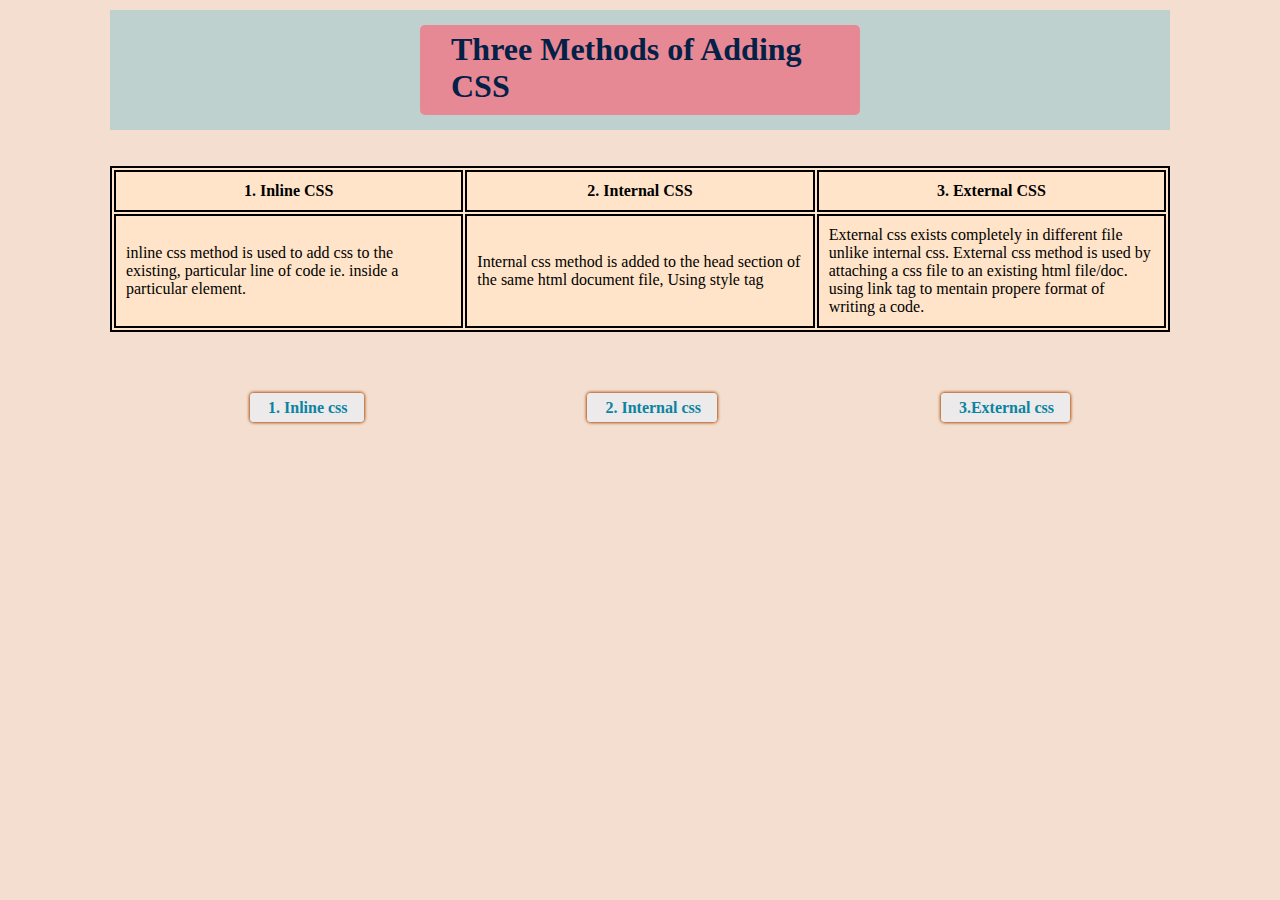
<file: index.html>
<!DOCTYPE html>
<html lang="en">
  <head>
    <meta charset="UTF-8" />
    <title>Adding CSS</title>
    <link rel="stylesheet" href="./style.css" />
  </head>

  <body>
    <div class="headLine">
      <h1>Three Methods of Adding CSS</h1>
    </div>
    
    <br><br>
    <table cellpadding="10">
      <thead>
        <tr>
          <th width="33.33%">1. Inline CSS</th>
          <th width="33.33%">2. Internal CSS</th>
          <th width="33.33%">3. External CSS</th>
        </tr>
      </thead>
      <tbody>
        <tr>
          <td>inline css method is used to add css to the existing, particular line of code ie. inside a particular element.</td>
          <td>Internal css method is added to the head section of the same html document file, Using style tag</td>
          <td>External css exists completely in different file unlike internal css. External css method is used by attaching a css file to an existing html file/doc. using link tag  
             to mentain propere format of writing a code.</td>
        </tr>
      </tbody>
    </table>
    <div class="contentLine">
      <ul>
        <h4><a href="inline.html">1. Inline css</a></h4>
      </ul>
      <ul>
        <h4><a href="internal.html">2. Internal css</a></h4>
      </ul>
      <ul>
        <h4><a href="external.html">3.External css</a></h4>
      </ul>
    </div>

  </body>
</html>
</file>
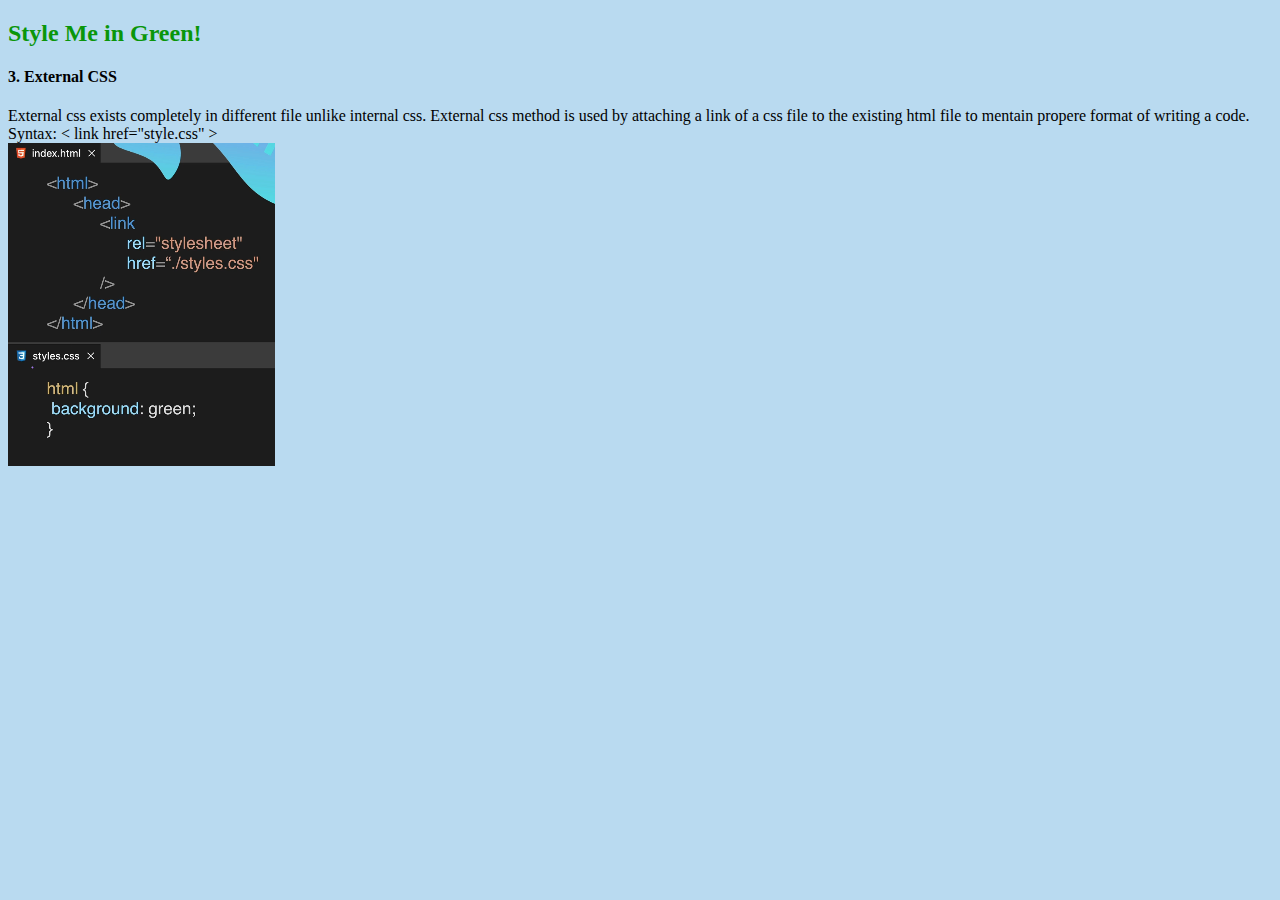
<file: external.html>
<!DOCTYPE html>
<html lang="en">
<head>
  <meta charset="UTF-8">
  <title>External</title>
  <link rel="stylesheer" href="./style.css">
  <style>
    body{
      background-color: rgb(185, 218, 240);
    }h2.green{
    color: rgb(10, 150, 10);
}
  </style>
</head>
<body>
  <h2 class="green">Style Me in Green!</h2>
  <h4>3. External CSS</h4>
        <li>
          External css exists completely in different file unlike internal css. External css method is used by attaching a link of a css file to the existing
          html file to mentain propere format of writing a code.
        </li>
        <li>Syntax: &lt; link href="style.css" &gt;</li>
        <li><img src="./external_css-eg.png" alt="example img"></li>
</body>
</html>
</file>
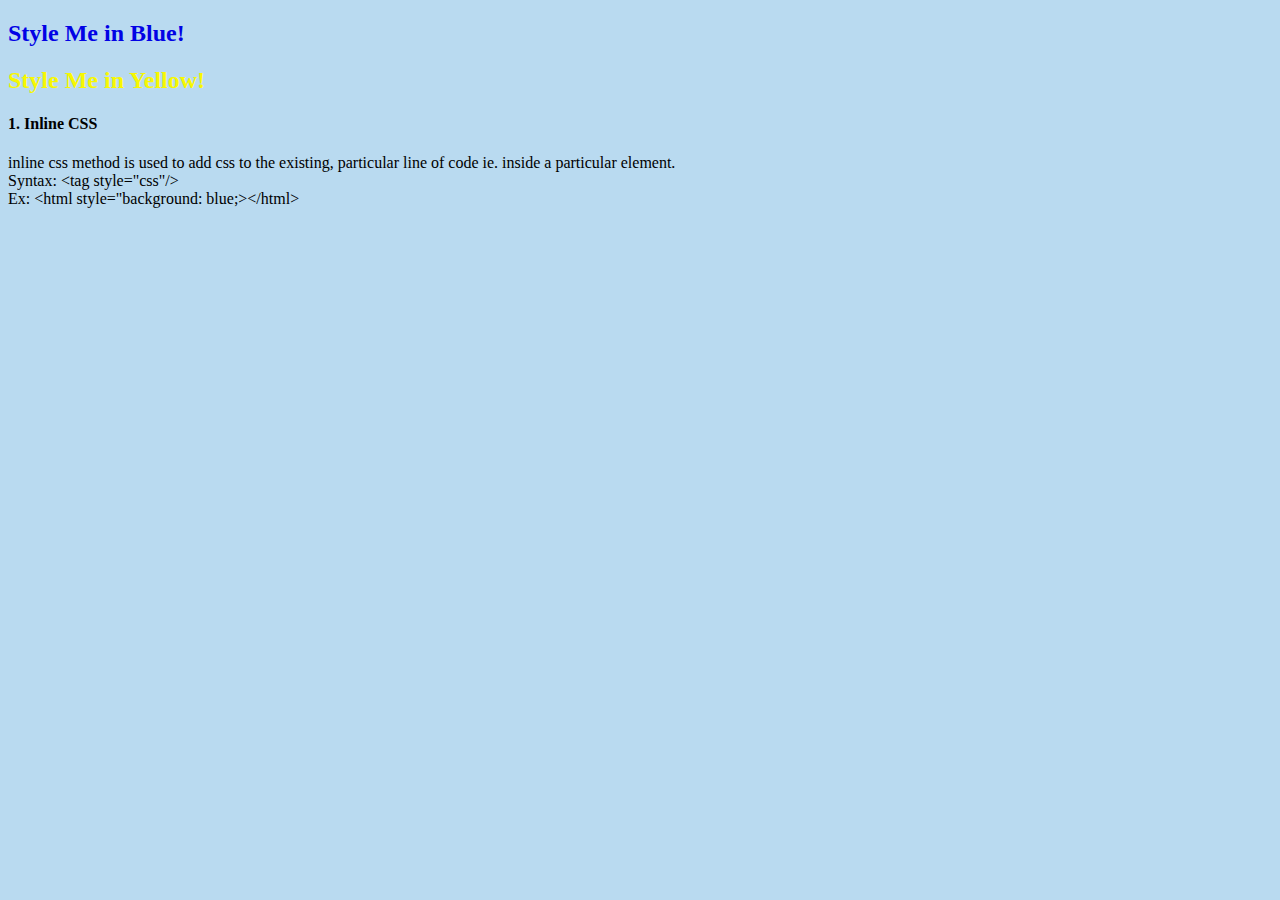
<file: inline.html>
<!DOCTYPE html>
<html lang="en">

<head>
  <meta charset="UTF-8">
  <title>Inline</title>
  <style>
    body{
      background-color: rgb(185, 218, 240);
    }
  </style>
</head>

<body>
<h2 style="color:rgb(2, 2, 229)">Style Me in Blue!</h2>
<h2 style="color:rgb(247, 247, 2)">Style Me in Yellow!</h2>
  <h4>1. Inline CSS</h4>
        <li>inline css method is used to add css to the existing, particular line of code ie. inside a particular element.</li>
        <li>Syntax: &lt;tag style="css"/></li>
        <li>Ex: &lt;html style="background: blue;&gt;&lt;/html></li>
</body>
</html>
</file>
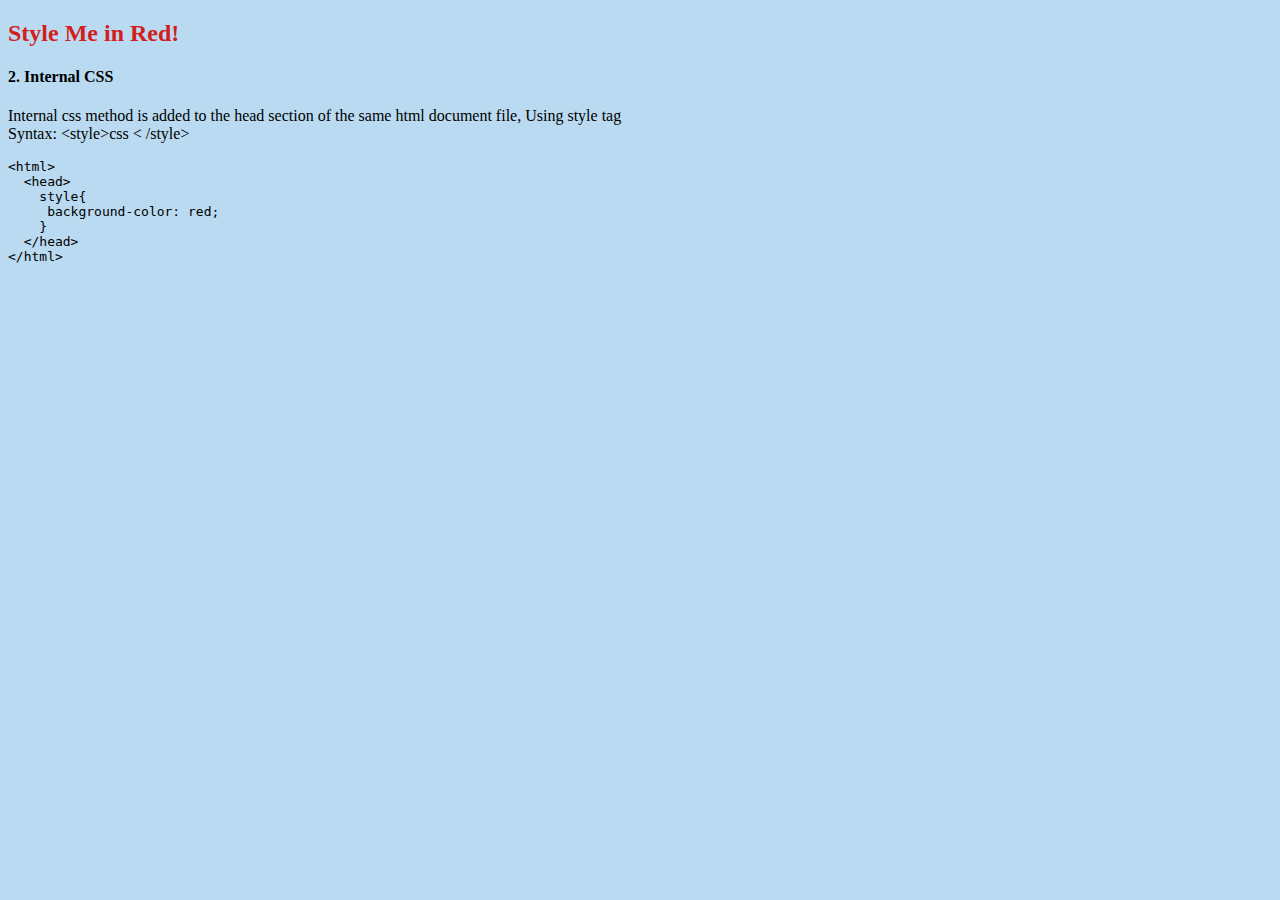
<file: internal.html>
<!DOCTYPE html>
<html lang="en">

<head>
  <meta charset="UTF-8">
  <title>Internal</title>
  <style>
    h2{
      color: rgb(212, 30, 30);
    }
    body{
      background-color: rgb(185, 218, 240);
    }
  </style>
</head>

<body>
<h2>Style Me in Red!</h2>
<h4>2. Internal CSS</h4>
        <li>Internal css method is added to the head section of the same html document file, Using style tag</li>
        <li>Syntax: &lt;style>css &lt /style&gt;</P></li>
        <pre><li>&lt;html&gt;
  &lt;head&gt;
    style{
     background-color: red;
    }
  &lt;/head&gt;
&lt;/html&gt;
        </pre>
        </li>
      </ul>
</body>

</html>
</file>
<file: style.css>
div.headLine{
    display: flex;
    background-color: rgb(190, 209, 207); /*rgb(5, 40, 80);*/
    padding: 10px;
}
h1{
    background-color: rgb(231, 136, 149);/*rgb(135, 204, 247);*/
    color: rgb(3, 32, 70);
    border-radius: 5px;
    width: 510px;
    padding: 6px 0px 10px 31px;
    border:3px rgb(2, 50, 184) ;
    margin: 5px 300px 5px;
    font-family: Cambria, Cochin, Georgia, Times, 'Times New Roman', serif;
}
div.contentLine{
    display: flex;/* Use flexbox to align links horizontally */
    flex-direction: row;
    padding: 30px; 
    justify-content: space-between; /* Distribute space between links */
    
}
.contentLine a {
    text-decoration: none; /* Remove default underline */
    color: #0b83a1; /* Set link color */
    background-color: rgb(236, 234, 234);
    border-radius: 4px;
    /*box-shadow: 5px;*/
    margin: 3px 70px;   /*Add right margin to create space between links */
    box-shadow: 0px 0px 3px 1px rgb(173, 82, 17) ;
    padding: 6px 16px 6px 18px;
}
a:hover{
    color: #7a4406;
    background-color: rgb(231, 224, 220);
    box-shadow: 0px 0px 1px 1px ;
}
body{
    background-color: rgb(243, 222, 207); /*rgb(161, 215, 248);*/
    margin: 10px 10px 10px 10px;
    padding: 0px 100px 0px;
}
table, th, td {
  border: 2px solid black;
  background-color: rgb(255, 228, 201);
}
</file>
